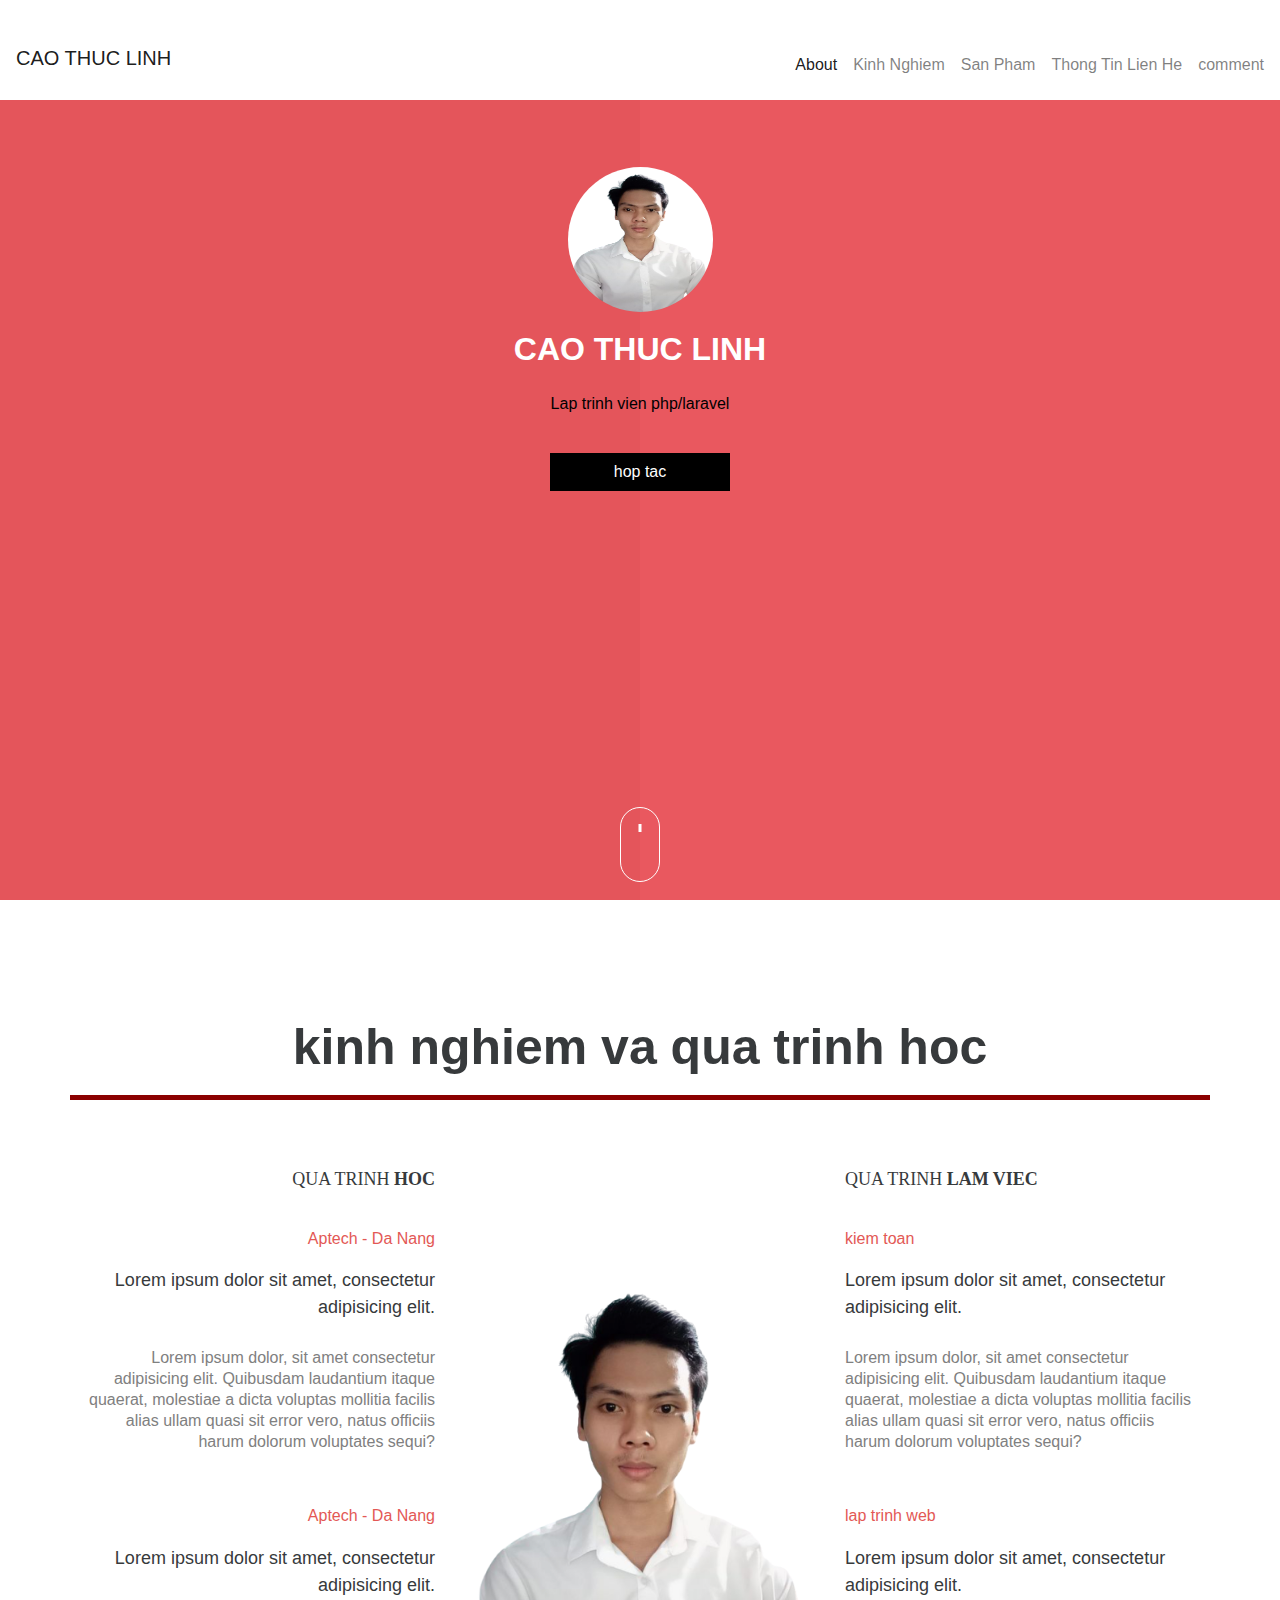
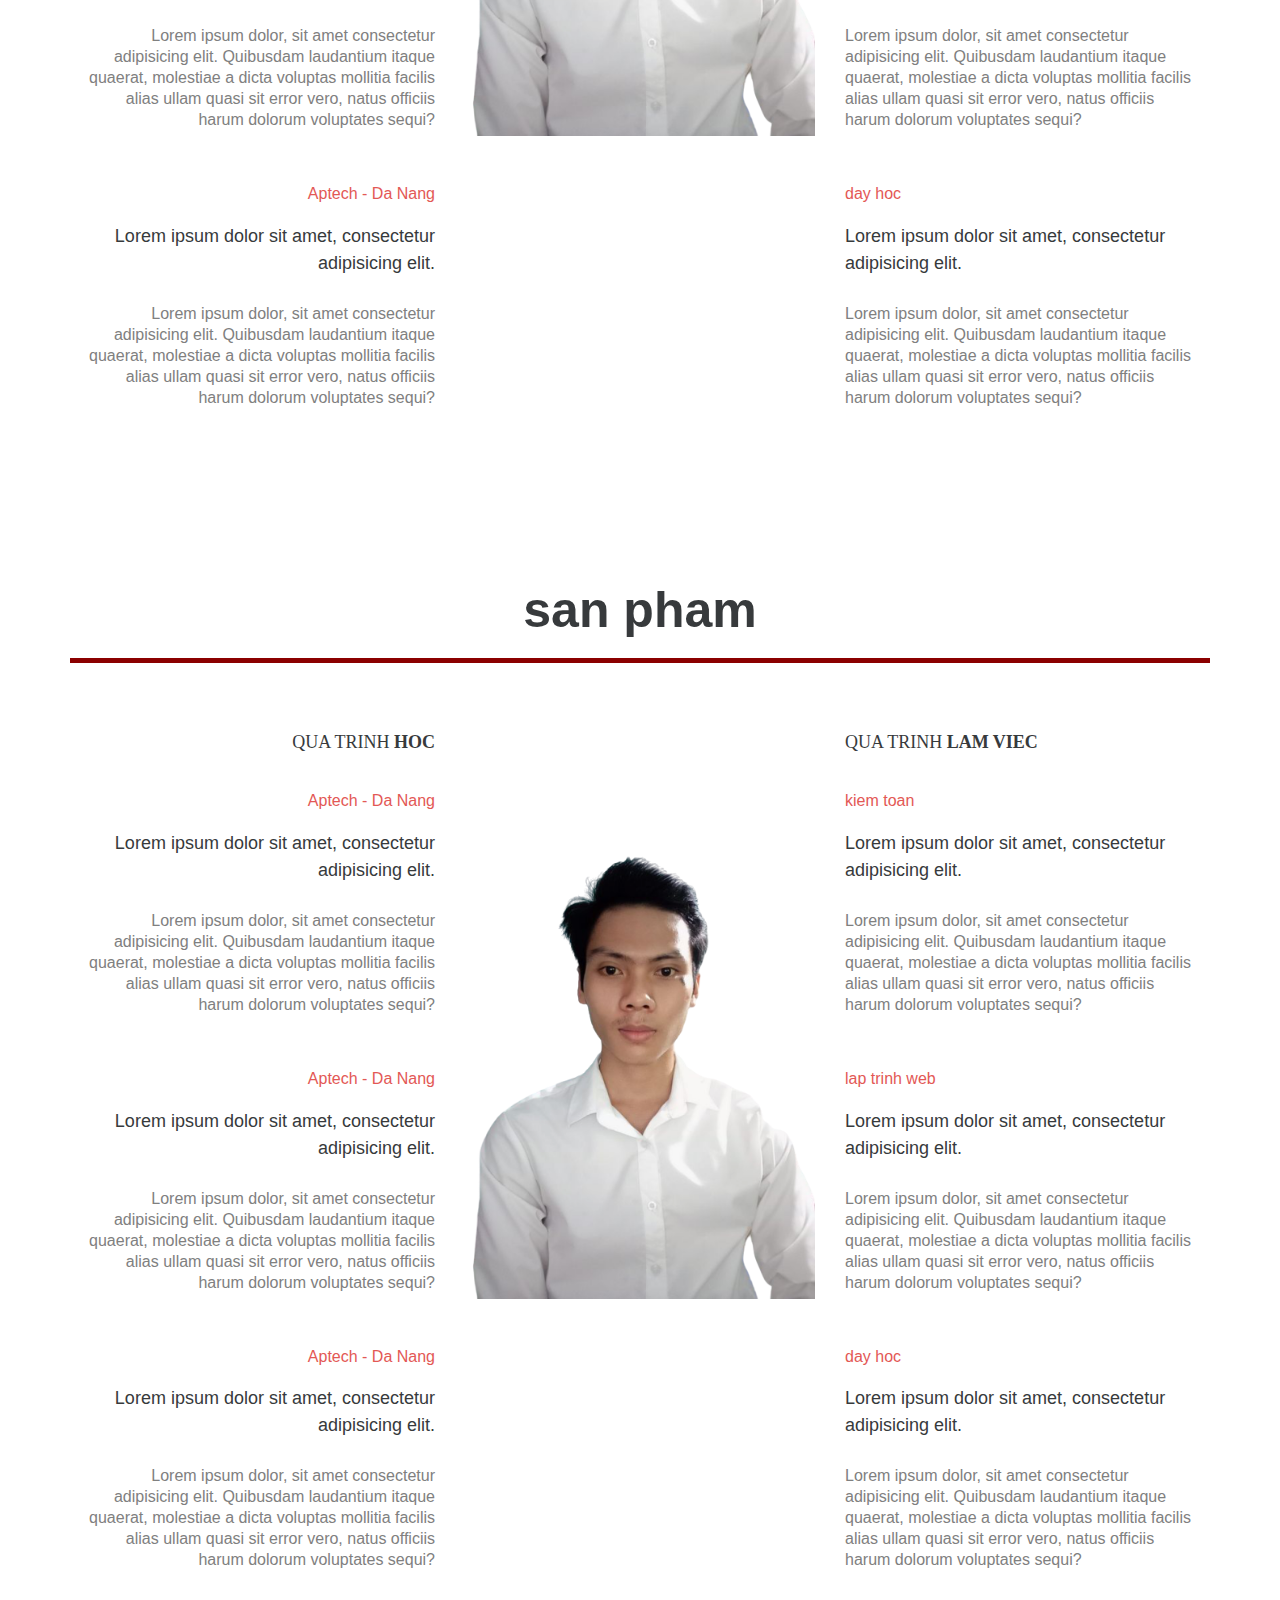
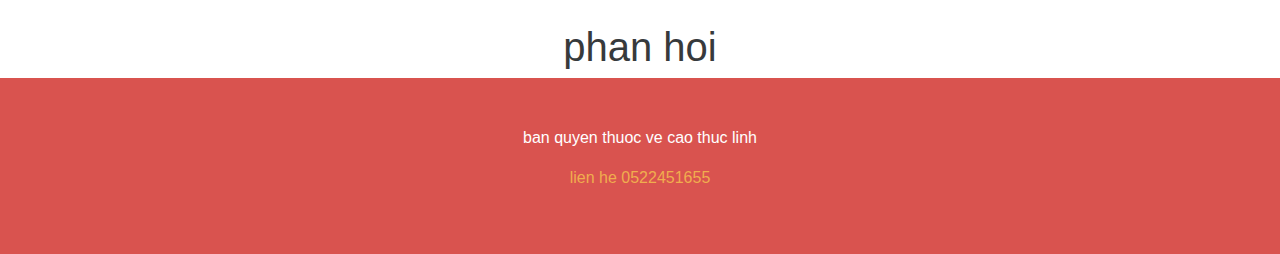
<file: index.html>
<!DOCTYPE html>
<html lang="en"><head>
	<title> Cao Thuc Linh - php programming </title>
	<meta charset="utf-8">
	<meta name="viewport" content="width=device-width, initial-scale=1">  
	<script type="text/javascript" src="vendor/bootstrap.js"></script>
 	<script type="text/javascript" src="1.js"></script>
	<link rel="stylesheet" href="vendor/bootstrap.css">
	<link rel="stylesheet" href="vendor/font-awesome.css">
 	<link rel="stylesheet" href="1.css">
</head>
<body >
	<div id="fb-root"></div>
<script async defer crossorigin="anonymous" src="https://connect.facebook.net/vi_VN/sdk.js#xfbml=1&autoLogAppEvents=1&version=v8.0&appId=2028884413902446" nonce="8yXBquFR"></script>

	<div class="container">
		<div class="menutop">
			<div class="row">
				<div class="col-12">
				<nav class="navbar navbar-light bg-faded navbar-fixed-top">
					<a class="navbar-brand" href="#">CAO THUC LINH</a>
					<ul class="nav navbar-nav float-xs-right">
						<li class="nav-item active">
							<a class="nav-link about" href="#">About <span class="sr-only">(current)</span></a>
						</li>
						<li class="nav-item">
							<a class="nav-link kn" href="#">Kinh Nghiem</a>
						</li>
						<li class="nav-item">
							<a class="nav-link sp" href="#">San Pham</a>
						</li>
						<li class="nav-item">
							<a class="nav-link lh" href="#">Thong Tin Lien He</a>
						</li>
						<li class="nav-item">
							<a class="nav-link cmt" href="#">comment</a>
						</li>
						
					</ul>
				</nav>
					
				</div>
			</div>
		</div>
	</div>

	<!-- het menu -->
	<div class="khoitt1">
		<div class="container text-xs-center">
			<div class="tt">
				<img src="image/01.png" alt="avatar">
				<h2>Cao Thuc Linh</h2>
				<p>Lap trinh vien php/laravel </p>
				<a href="" class="nuthire btn btn-primary">hop tac</a>
			</div>
			<div class="nutxuong"></div>
		</div>
	</div>
	<!-- het khoi thong tin -->
	<div class="edu" id="khoi_edu">
		<div class="container">
			<div class="row">
				<div class="col-sm-12 tieudeto text-xs-center">
					<h1>kinh nghiem va qua trinh hoc</h1>
				</div>
				<div class="col-sm-4 cot1_3">
					<h2 class="tieudecap2 text-sm-right text-xs-center">qua trinh <span class="font-weight-bold">hoc</span></h2>
					<div class="khoittnho text-sm-right text-xs-center">
						<h3 class="tieudecap3">Aptech - Da Nang</h3>
						<span class="motapt">Lorem ipsum dolor sit amet, consectetur adipisicing elit.</span>
						<p>Lorem ipsum dolor, sit amet consectetur adipisicing elit. Quibusdam laudantium itaque quaerat, molestiae a dicta voluptas mollitia facilis alias ullam quasi sit error vero, natus officiis harum dolorum voluptates sequi?</p>
					</div>
					<div class="khoittnho text-sm-right text-xs-center">
						<h3 class="tieudecap3">Aptech - Da Nang</h3>
						<span class="motapt">Lorem ipsum dolor sit amet, consectetur adipisicing elit.</span>
						<p>Lorem ipsum dolor, sit amet consectetur adipisicing elit. Quibusdam laudantium itaque quaerat, molestiae a dicta voluptas mollitia facilis alias ullam quasi sit error vero, natus officiis harum dolorum voluptates sequi?</p>
					</div>
					<div class="khoittnho text-sm-right text-xs-center">
						<h3 class="tieudecap3">Aptech - Da Nang</h3>
						<span class="motapt">Lorem ipsum dolor sit amet, consectetur adipisicing elit.</span>
						<p>Lorem ipsum dolor, sit amet consectetur adipisicing elit. Quibusdam laudantium itaque quaerat, molestiae a dicta voluptas mollitia facilis alias ullam quasi sit error vero, natus officiis harum dolorum voluptates sequi?</p>
					</div>
					
				</div>
				<!-- het col4/1 -->
				<div class="col-sm-4 cot2_3">
					<img width="100%" src="image/02.png" alt="anh so 2">
				</div>
				<!-- het col4/2 -->
				<div class="col-sm-4 cot3_3">
					<h2 class="tieudecap2 text-sm-left text-xs-center">qua trinh <span class="font-weight-bold">lam viec</span></h2>
					<div class="khoittnho text-sm-left text-xs-center">
						<h3 class="tieudecap3">kiem toan</h3>
						<span class="motapt">Lorem ipsum dolor sit amet, consectetur adipisicing elit.</span>
						<p>Lorem ipsum dolor, sit amet consectetur adipisicing elit. Quibusdam laudantium itaque quaerat, molestiae a dicta voluptas mollitia facilis alias ullam quasi sit error vero, natus officiis harum dolorum voluptates sequi?</p>
					</div>
					<div class="khoittnho text-sm-left text-xs-center">
						<h3 class="tieudecap3">lap trinh web</h3>
						<span class="motapt">Lorem ipsum dolor sit amet, consectetur adipisicing elit.</span>
						<p>Lorem ipsum dolor, sit amet consectetur adipisicing elit. Quibusdam laudantium itaque quaerat, molestiae a dicta voluptas mollitia facilis alias ullam quasi sit error vero, natus officiis harum dolorum voluptates sequi?</p>
					</div>
					<div class="khoittnho text-sm-left text-xs-center">
						<h3 class="tieudecap3">day hoc</h3>
						<span class="motapt">Lorem ipsum dolor sit amet, consectetur adipisicing elit.</span>
						<p>Lorem ipsum dolor, sit amet consectetur adipisicing elit. Quibusdam laudantium itaque quaerat, molestiae a dicta voluptas mollitia facilis alias ullam quasi sit error vero, natus officiis harum dolorum voluptates sequi?</p>
					</div>
					
				</div>
				<!-- het col4/1 -->
			</div>
		</div>
	</div>
	<!-- het khoi khoi_edu -->
	<div class="edu" id="sp">
		<div class="container">
			<div class="row">
				<div class="col-sm-12 tieudeto text-xs-center">
					<h1>san pham</h1>
				</div>
				<div class="col-sm-4 cot1_3">
					<h2 class="tieudecap2 text-sm-right text-xs-center">qua trinh <span class="font-weight-bold">hoc</span></h2>
					<div class="khoittnho text-sm-right text-xs-center">
						<h3 class="tieudecap3">Aptech - Da Nang</h3>
						<span class="motapt">Lorem ipsum dolor sit amet, consectetur adipisicing elit.</span>
						<p>Lorem ipsum dolor, sit amet consectetur adipisicing elit. Quibusdam laudantium itaque quaerat, molestiae a dicta voluptas mollitia facilis alias ullam quasi sit error vero, natus officiis harum dolorum voluptates sequi?</p>
					</div>
					<div class="khoittnho text-sm-right text-xs-center">
						<h3 class="tieudecap3">Aptech - Da Nang</h3>
						<span class="motapt">Lorem ipsum dolor sit amet, consectetur adipisicing elit.</span>
						<p>Lorem ipsum dolor, sit amet consectetur adipisicing elit. Quibusdam laudantium itaque quaerat, molestiae a dicta voluptas mollitia facilis alias ullam quasi sit error vero, natus officiis harum dolorum voluptates sequi?</p>
					</div>
					<div class="khoittnho text-sm-right text-xs-center">
						<h3 class="tieudecap3">Aptech - Da Nang</h3>
						<span class="motapt">Lorem ipsum dolor sit amet, consectetur adipisicing elit.</span>
						<p>Lorem ipsum dolor, sit amet consectetur adipisicing elit. Quibusdam laudantium itaque quaerat, molestiae a dicta voluptas mollitia facilis alias ullam quasi sit error vero, natus officiis harum dolorum voluptates sequi?</p>
					</div>
					
				</div>
				<!-- het col4/1 -->
				<div class="col-sm-4 cot2_3">
					<img width="100%" src="image/02.png" alt="anh so 2">
				</div>
				<!-- het col4/2 -->
				<div class="col-sm-4 cot3_3">
					<h2 class="tieudecap2 text-sm-left text-xs-center">qua trinh <span class="font-weight-bold">lam viec</span></h2>
					<div class="khoittnho text-sm-left text-xs-center">
						<h3 class="tieudecap3">kiem toan</h3>
						<span class="motapt">Lorem ipsum dolor sit amet, consectetur adipisicing elit.</span>
						<p>Lorem ipsum dolor, sit amet consectetur adipisicing elit. Quibusdam laudantium itaque quaerat, molestiae a dicta voluptas mollitia facilis alias ullam quasi sit error vero, natus officiis harum dolorum voluptates sequi?</p>
					</div>
					<div class="khoittnho text-sm-left text-xs-center">
						<h3 class="tieudecap3">lap trinh web</h3>
						<span class="motapt">Lorem ipsum dolor sit amet, consectetur adipisicing elit.</span>
						<p>Lorem ipsum dolor, sit amet consectetur adipisicing elit. Quibusdam laudantium itaque quaerat, molestiae a dicta voluptas mollitia facilis alias ullam quasi sit error vero, natus officiis harum dolorum voluptates sequi?</p>
					</div>
					<div class="khoittnho text-sm-left text-xs-center">
						<h3 class="tieudecap3">day hoc</h3>
						<span class="motapt">Lorem ipsum dolor sit amet, consectetur adipisicing elit.</span>
						<p>Lorem ipsum dolor, sit amet consectetur adipisicing elit. Quibusdam laudantium itaque quaerat, molestiae a dicta voluptas mollitia facilis alias ullam quasi sit error vero, natus officiis harum dolorum voluptates sequi?</p>
					</div>
					
				</div>
				<!-- het col4/1 -->
			</div>
		</div>
	</div>
	<!-- het khoi khoi_edu -->
	<!-- tich hop fb comment -->
	<div class="khoicomment" id= "comment">
		<div class="container">
			<div class="row">
				<div class="col-sm-12">
					<h1 class="text-xs-center">
						phan hoi
					</h1>
					<div class="col-sm-8 push-sm-2">
						<div class="commentfacebook">
							<div class="fb-comments" data-href="https://linhphp.github.io/" data-numposts="5" data-width=""></div>
						</div>
						
					</div>
				</div>
			</div>
		</div>
	</div>
	<div class="bg-danger text-white pt-3 pb-3" id="lienhe">
		<p class="text-xs-center">ban quyen thuoc ve cao thuc linh</p>
		<p class="text-xs-center"><span class="text-warning">lien he 0522451655</span></p>
	</div>
</body>
</html>
</file>
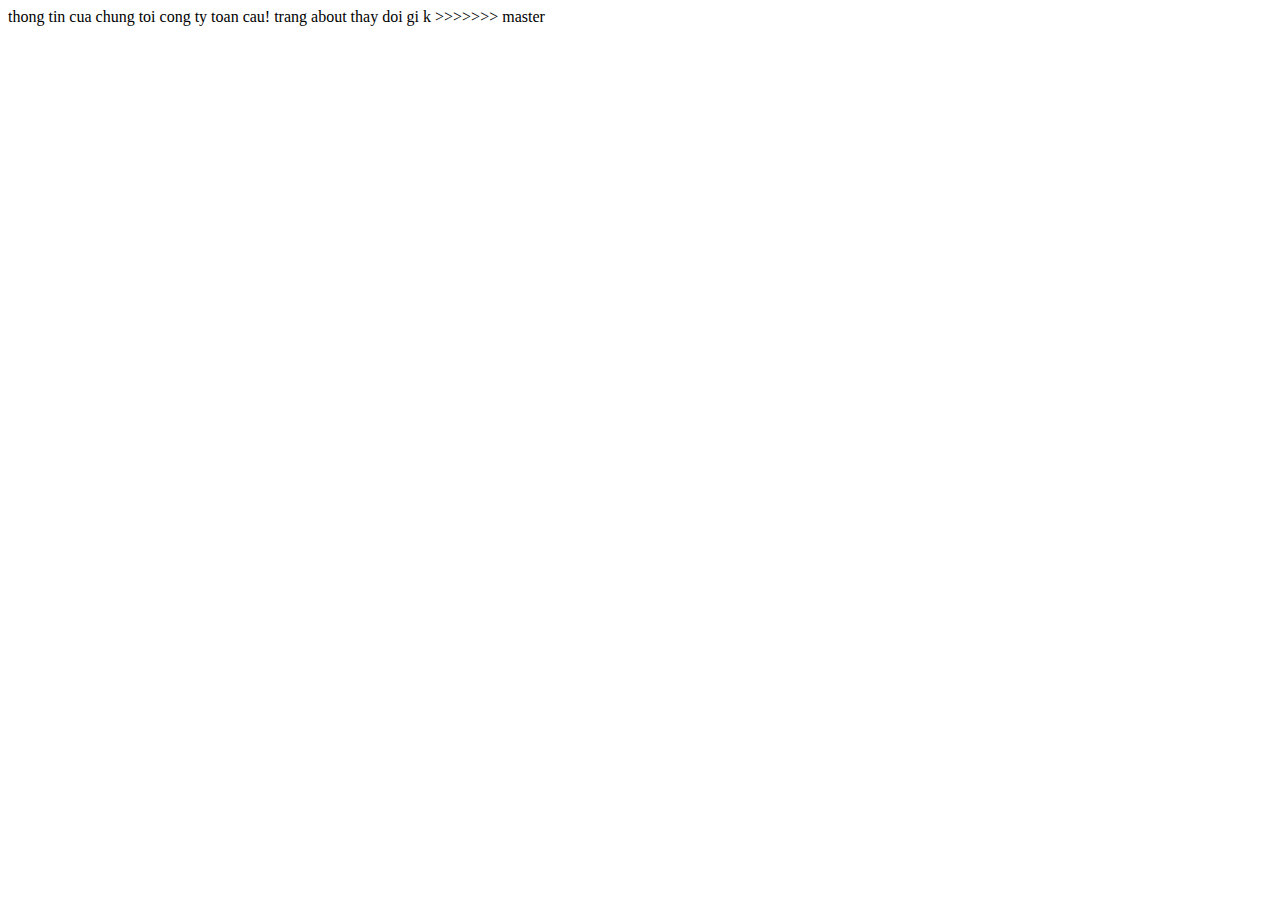
<file: about.html>
<!DOCTYPE html>
<html lang="en">
<head>
	<meta charset="UTF-8">
	<meta name="viewport" content="width=device-width, initial-scale=1.0">
	<title>Document</title>
</head>
<body>
	thong tin cua chung toi
	cong ty toan cau!
	trang about
	thay doi gi k
>>>>>>> master
</body>
</html>
</file>
<file: 1.css>
*{margin: 0; padding: 0;} 
body,html{
	width: 100%;
	height: 100%;
}
.navbar.navbar-light.bg-faded.navbar-fixed-top{
	background-color: white;
	line-height: 100px;
	height: 100px;
}
.khoitt1{
	background-color: #e9585f;
	height: 100%;
	width: 100%;
	position: relative;
	z-index: 1;
}
.khoitt1:before{
	content: "";
	position: absolute;
	left: 0px;
	top: 0px;
	width: 50%;
	height: 100%;
	background-color: #e4555b;
}
a.navbar-brand{
	padding: 0px;
}
.tt{
	padding-top: 15%;
	position: relative;
	z-index: 2;
}
.tt img{
	width: 145px;
	height: 145px;
	border-radius: 50%;
}
.tt h2{
	text-transform: uppercase;
	color: white;
	font-weight: bold;
	margin-bottom: 22px;
	margin-top: 20px;
}
.tt p{
	color: black;
	line-height: 30px;
	font-size: 16px;
	width: 50%;
	margin:auto;
	margin-bottom: 34px;
}
.tt a.nuthire{
	width: 180px;
	color: white;
	background: black;
	border-radius: 0px;
	border-color: black;
}
.tieudecap3{
	color: #e35855;
}
.tieudeto{
	margin-top: 120px;
	margin-bottom: 70px;
	border-bottom: 5px solid darkred;
}
.tieudeto h1{
	font-size: 50px;
	font-weight: bold;
	margin-bottom: 20px;
}
.tieudecap2{
	font-family: segoe ui light;
	text-transform: uppercase;
	font-size: 18px;
	margin-bottom: 40px;
}
.khoittnho h3.tieudecap3{
	font-size: 16px;
	margin-bottom: 20px;
}
span.motapt{
	font-size: 18px;
	margin-bottom: 26px;
	display: block;
}
.khoittnho p{
	font-size: 16px;
	line-height: 21px;
	color: gray;
}
.khoittnho{
	margin-bottom: 55px;
}
.cot2_3{
	padding-top: 100px;
}
.nutxuong{
	width: 40px;
	height: 75px;
	border: white solid 1px;
	position: absolute;
	left: 50%;
	transform: translateX(-50%);
	border-radius: 40px;
	z-index: 2;
	cursor: pointer;
	transition: 0.4s;
	bottom: 2%;
}
.nutxuong:hover{
	bottom: 4%;
}
.nutxuong:before{
	content: "";
	position:absolute;
	width: 3px;
	height: 8px;
	background-color: white;
	left: 50%;
	transform: translateX(-50%);
	bottom: 67%;
}
</file>
